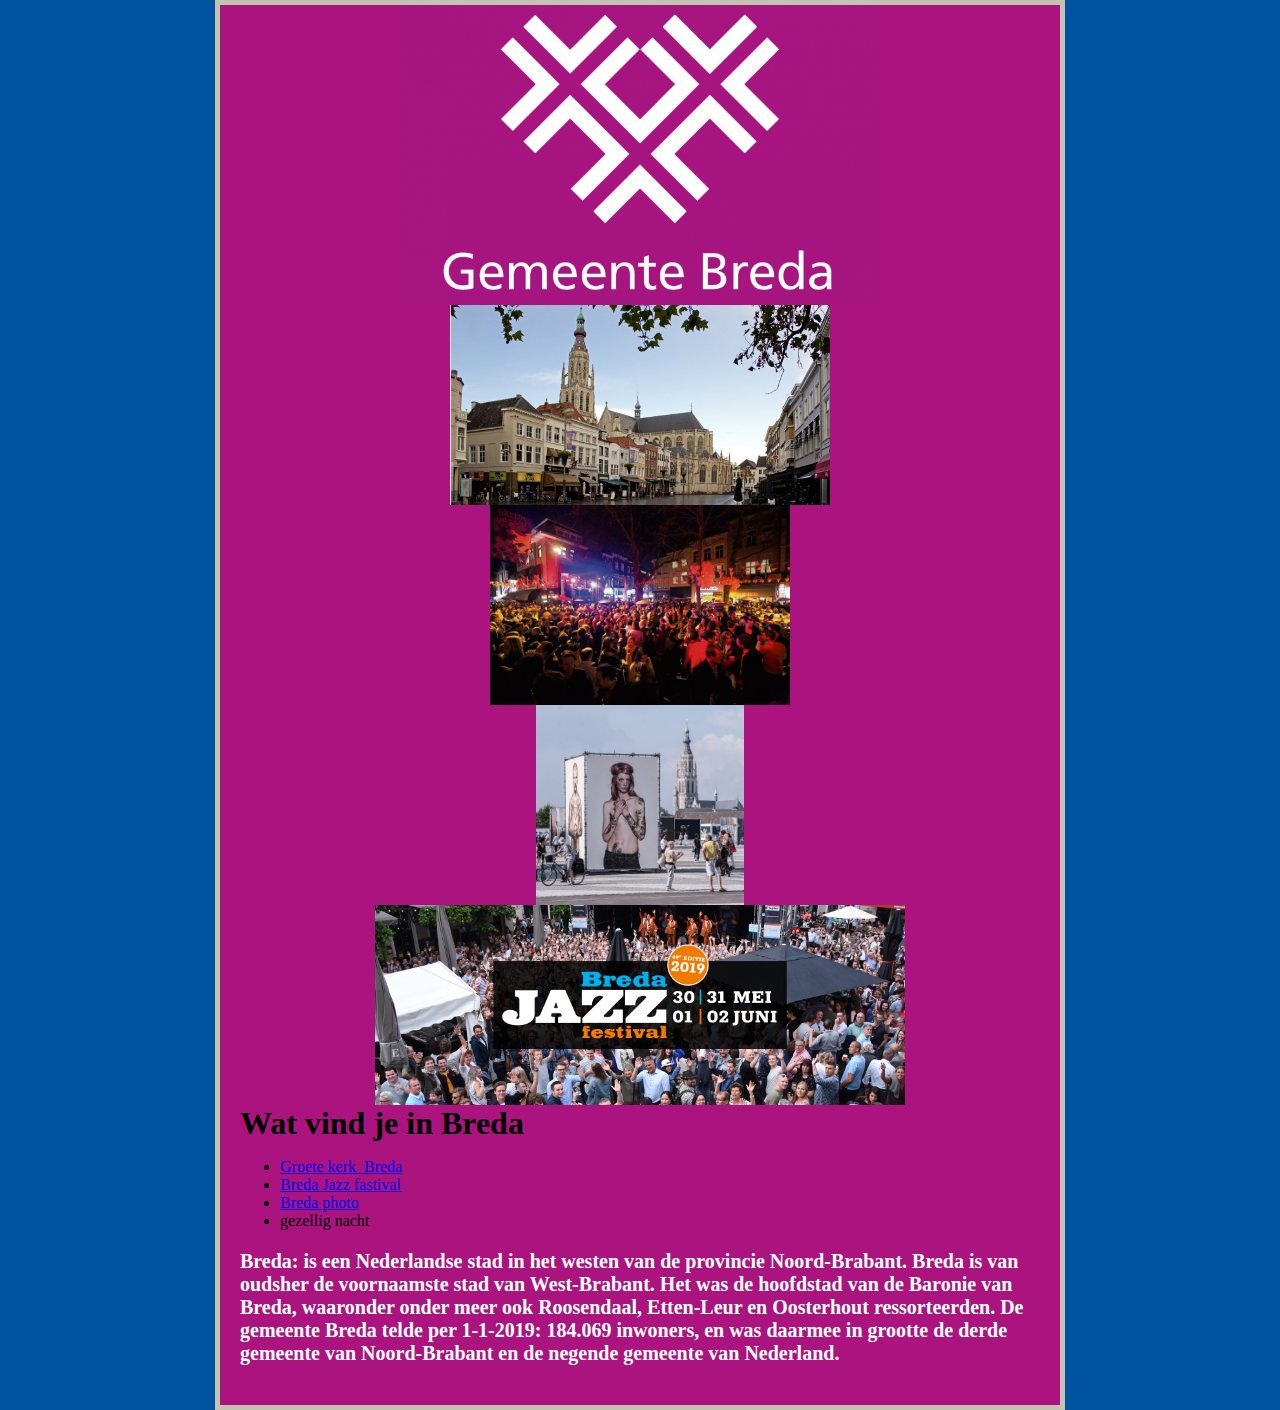
<file: index.html>
<!DOCTYPE html>
<html lang="en">
  <head>
    <meta charset="UTF-8" />
    <meta name="viewport" content="width=device-width, initial-scale=1.0" />
    <meta http-equiv="X-UA-Compatible" content="ie=edge" />
    <title>Breda</title>
    <link rel="stylesheet" href="CSS/style.css" />
  </head>
  <body>
    <a href="https://www.breda.nl/">
      <img
        src="images/Gemeente_breda_logo.jpg"
        height="300px"
        alt="gemeente_breda logo"
    /></a>
    <div>
      <img
        src="images/groete_kerk_mark_breda.jpg"
        height="200px"
        alt="groete_kerk_mark_breda"
      />
      <img src="images/breda_april" height="200px" alt="breda_april" />
      <img
        src="images/photo_fastival.jpg"
        height="200px"
        alt="photo vastival breda"
      />
      <img
        src="images/bredajazzfestival.jpg"
        height="200px"
        alt="bredajazzfestival"
      />
    </div>
    <h1>Wat vind je in Breda</h1>
    <ul id="ul">
      <li>
        <a
          href="https://www.grootstemuseum.nl/nl/alle-locaties-en-hun-openingstijden/grote-kerk/"
          target="_blank"
          >Groete kerk_Breda</a
        >
      </li>
      <li>
        <a href="bredajazzfestival.nl" target="_blank">Breda Jazz fastival</a>
      </li>
      <li>
        <a href="https://www.bredaphoto.nl/" target="_blank">Breda photo</a>
      </li>
      <li>gezellig nacht</li>
    </ul>
    <p>
      Breda: is een Nederlandse stad in het westen van de provincie
      Noord-Brabant. Breda is van oudsher de voornaamste stad van West-Brabant.
      Het was de hoofdstad van de Baronie van Breda, waaronder onder meer ook
      Roosendaal, Etten-Leur en Oosterhout ressorteerden. De gemeente Breda
      telde per 1-1-2019: 184.069 inwoners, en was daarmee in grootte de derde
      gemeente van Noord-Brabant en de negende gemeente van Nederland.
    </p>
  </body>
</html>
</file>
<file: CSS/style.css>
p {
  font-weight: bold;
  font-size: 20px;
  color: white;
  background-color: dimgrayrgb(195, 195, 176)
  width: 550px;
}
h1 {
  display: block;
  margin: 0 auto;
  color: black;
}
#ul {
  color: black;}
/* volgende div werkt niet*/
html {
  background-color: #00539f;
}

body {
  width: 800px;
  margin: 0 auto;
  background-color: #ab147e;
  padding: 0 20px 20px 20px;
  border: 5px solid rgb(195, 195, 176);
}
img {
  display: block;
  margin: 0 auto;
}
</file>
